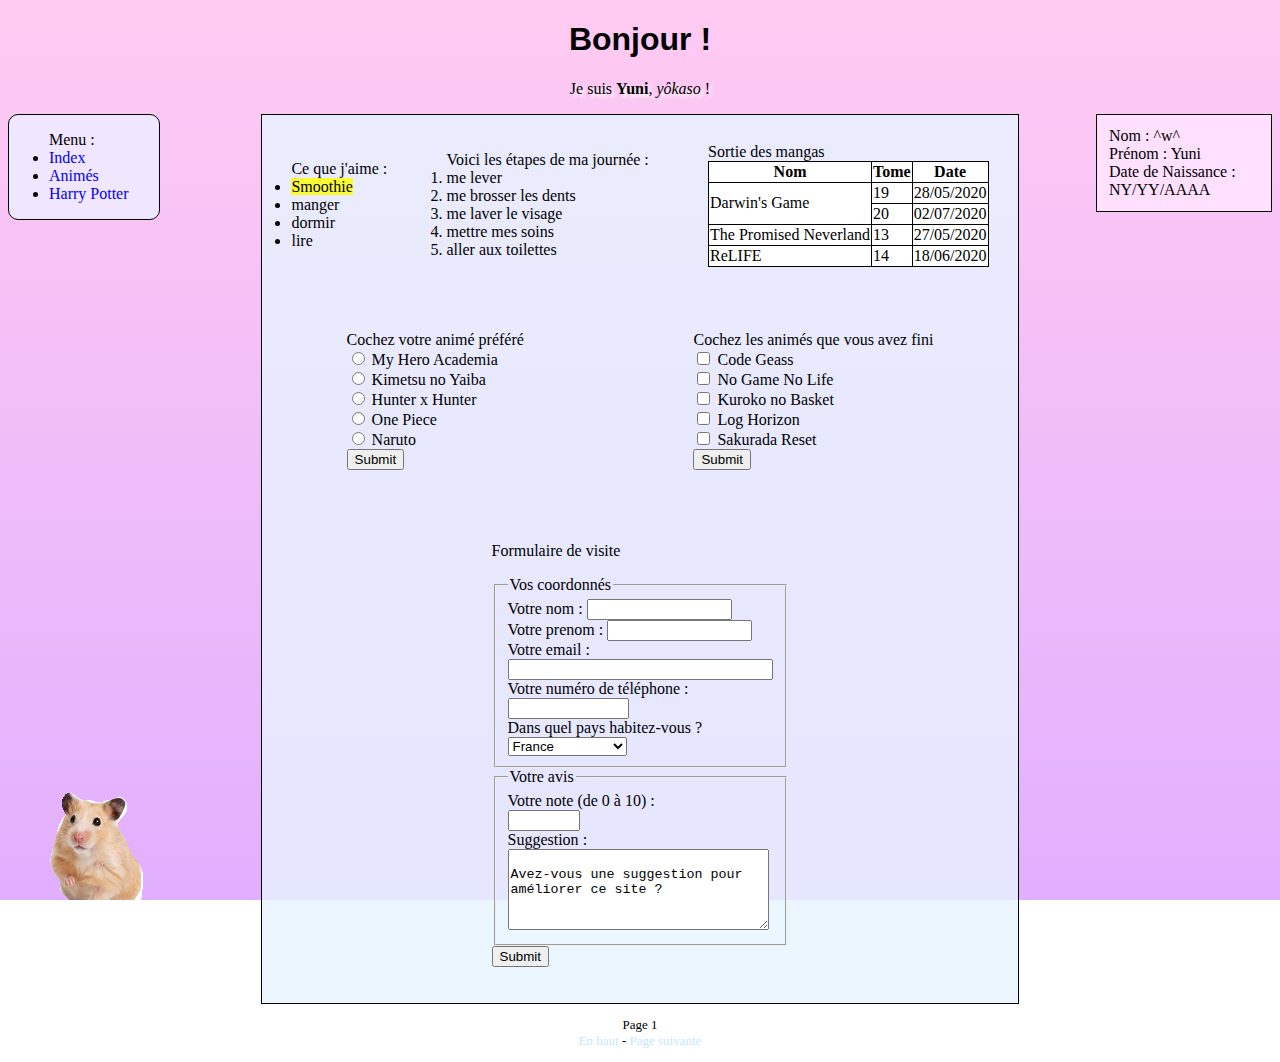
<file: index.html>
<!DOCTYPE html>
<html>
	<head>
		<meta charset="utf-8" />
		<link rel="stylesheet" type="text/css" href="style.css">
		<meta name="viewport" content="width=device-width" />
		<title>Accueil</title>
	</head>

	<body class="fond_accueil">
		<header>
			<h1 id="titre_accueil" class="titre_accueil">Bonjour !</h1>
		</header>

		<section>
			<p class="welcome">
				Je suis <strong>Yuni</strong>, <em>yôkaso</em> !<br/>
			</p>
		</section>

		<nav>
			<ul>Menu :
				<li><a href="page2.html">Index</a></li>
				<li><a href="page3.html">Animés</a></li>
				<li><a href="page4.html">Harry Potter</a></li>
			</ul>
		</nav>

		<aside class="description">
			Nom : ^w^<br />
			Prénom : Yuni<br />
			Date de Naissance : NY/YY/AAAA<br />
		</aside>
		
		<section id="presentation">
			<ul class="element"> Ce que j'aime : 
				<li><mark>Smoothie</mark></li>
				<li>manger</li>
				<li>dormir</li>
				<li>lire</li>
			</ul>

			<ol class="element">Voici les étapes de ma journée : 
				<li>me lever</li>
				<li>me brosser les dents</li>
				<li>me laver le visage</li>
				<li>mettre mes soins</li>
				<li>aller aux toilettes</li>
			</ol>

			<div class="element">
				<caption>Sortie des mangas</caption>
				<table>
					<thead>
						<tr>
							<th>Nom</th>
							<th>Tome</th>
							<th>Date</th>
						</tr>
					</thead>

					<tbody>
						<tr>
							<td rowspan="2">Darwin's Game</td>
							<td>19</td>
							<td>28/05/2020</td>
						</tr>
						<tr>
							<td>20</td>
							<td>02/07/2020</td>
						</tr>
						<tr>
							<td>The Promised Neverland</td>
							<td>13</td>
							<td>27/05/2020</td>
						</tr>
						<tr>
							<td>ReLIFE</td>
							<td>14</td>
							<td>18/06/2020</td>
						</tr>
					</tbody>
				</table>
			</div>

			<div class="element">
				<form method="post" action="traitement.php">
					<p>
						Cochez votre animé préféré<br />
						
						<input type="radio" name="mha" id="mha" />
						<label for="nom">My Hero Academia</label> 
						<br />

						<input type="radio" name="kimetsu" id="kimetsu" />
						<label for="nom">Kimetsu no Yaiba</label> 
						<br />

						<input type="radio" name="hxh" id="hxh" />
						<label for="nom">Hunter x Hunter</label> 
						<br />

						<input type="radio" name="one_piece" id="one_piece" />
						<label for="nom">One Piece</label> 
						<br />

						<input type="radio" name="naruto" id="naruto" />
						<label for="nom">Naruto</label> 
						<br />

						<input type="submit" name="envoyer" />
					</p>
				</form>
			</div>

			<div class="element">
				<form method="post" action="traitement.php">
					<p>
						Cochez les animés que vous avez fini<br />

						<input type="checkbox" name="code_geass" id="code_geass" />
						<label for="nom">Code Geass</label> 
						<br />
						
						<input type="checkbox" name="ngnl" id="ngnl" />
						<label for="nom">No Game No Life</label> 
						<br />

						<input type="checkbox" name="knb" id="knb" />
						<label for="nom">Kuroko no Basket</label> 
						<br />

						<input type="checkbox" name="log_horizon" id="log_horizon" />
						<label for="nom">Log Horizon</label> 
						<br />

						<input type="checkbox" name="sagrada" id="sagrada" />
						<label for="nom">Sakurada Reset</label> 
						<br />

						<input type="submit" name="envoyer" />
					</p>
				</form>
			</div>

			<div class="element">
				<form method="post" action="traitement.php">
					<p>
						Formulaire de visite<br />

						<fieldset>
							<legend>Vos coordonnés</legend>

							<label for="nom">Votre nom</label> : 
							<input type="text" name="nom" id="nom" size="15" required />
							<br />

							<label for="prenom">Votre prenom</label> : 
							<input type="text" name="prenom" id="prenom" size="15" required />
							<br />

							<label for="email">Votre email</label> : <br />
							<input type="email" name="email" id="email" size="30" required />
							<br />

							<label for="tel">Votre numéro de téléphone</label> : <br />
							<input type="tel" name="tel" id="tel" size="12" />
							<br /> 

							<label for="pays">Dans quel pays habitez-vous ?</label><br />
					        <select name="pays" id="pays" >
					           <optgroup label="Europe">
					               <option value="france">France</option>
					               <option value="espagne">Espagne</option>
					               <option value="italie">Italie</option>
					               <option value="royaume-uni">Royaume-Uni</option>
					           </optgroup>
					           <optgroup label="Amérique">
					               <option value="canada">Canada</option>
					               <option value="etats-unis">Etats-Unis</option>
					           </optgroup>
					           <optgroup label="Asie">
					               <option value="chine">Chine</option>
					               <option value="japon">Japon</option>
					           </optgroup>
					        </select>
					        <br />
				        </fieldset>

				        <fieldset>
				        	<legend>Votre avis</legend>

							<label for="note">Votre note (de 0 à 10)</label> :<br />
							<input type="number" name="note" id="note" size="10" min="0" max="10" step="0.5" required />
							<br />

							<label for="suggestion">Suggestion</label> :<br />
							<textarea name="suggestion" id="suggestion" rows="5" cols="30">
								Avez-vous une suggestion pour améliorer ce site ? 
							</textarea>
							<br />
						</fieldset>

						<input type="submit" name="envoyer" />
					</p>
				</form>
			</div>
		</section>

		<footer>
			<p class="page">
				Page 1<br />
				<a href="#titre_accueil">En haut</a> - <a href="page2.html">Page suivante</a>
			</p>
		</footer>
	</body>
</html>
</file>
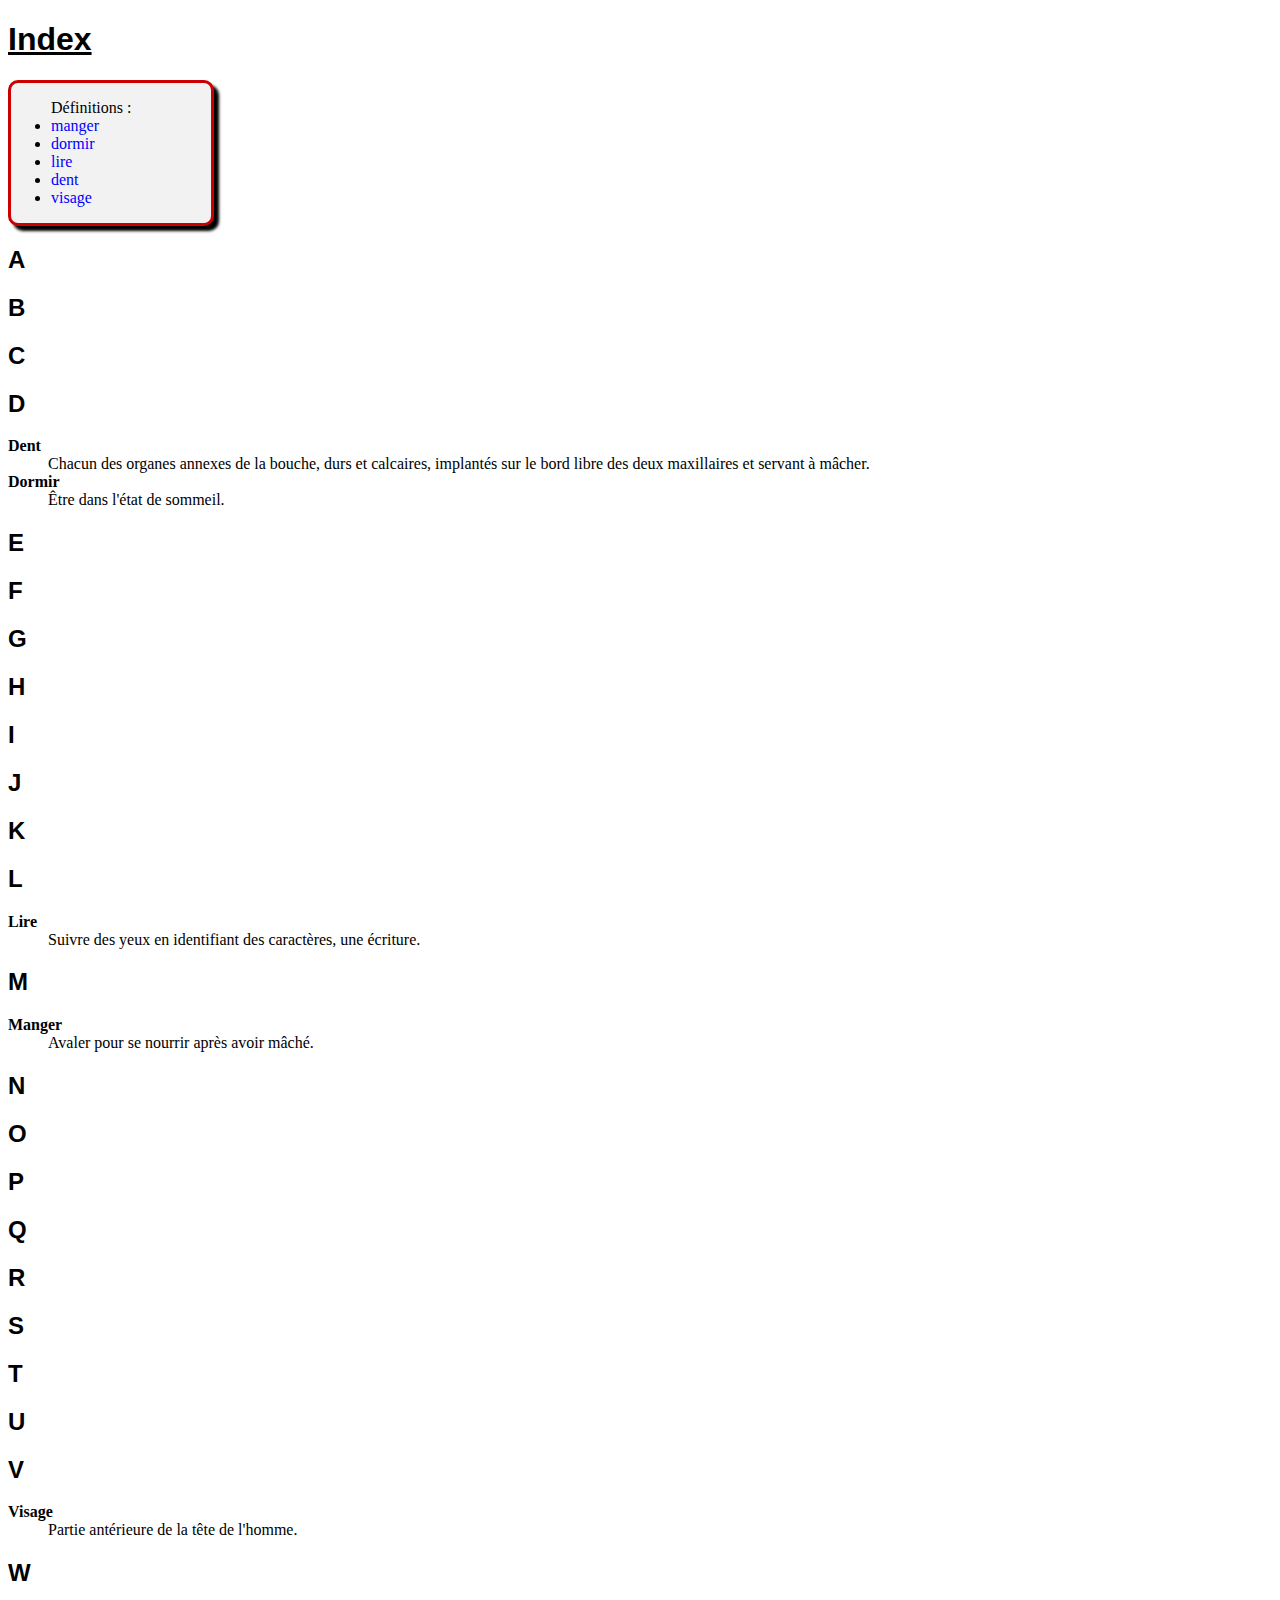
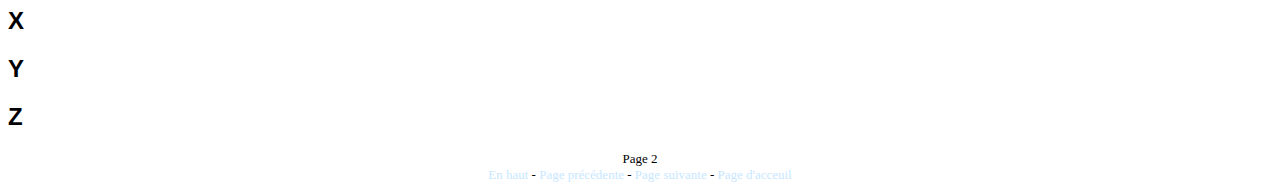
<file: page2.html>
<!DOCTYPE html>
	<head>
		<meta charset="utf-8" />
		<link rel="stylesheet" type="text/css" href="style.css">
		<meta name="viewport" content="width=device-width" />
		<title>Index</title>
	</head>

	<body>
		<header>
			<h1 id="titre_dico" class="titre_dico">Index</h1>
		</header>

		<section class="definitions">
			<ul>Définitions : 
				<li><a href="#def_manger">manger</a></li>
				<li><a href="#def_dormir">dormir</a></li>
				<li><a href="#def_lire">lire</a></li>
				<li><a href="#def_dent">dent</a></li>
				<li><a href="#def_visage">visage</a></li>
			</ul>
		</section>

		<section>
			<h2>A</h2>

			<h2>B</h2>

			<h2>C</h2>

			<h2>D</h2>
			<dl>
				<dt id="def_dent"><strong>Dent</strong></dt>
					<dd>Chacun des organes annexes de la bouche, durs et calcaires, implantés sur le bord libre des deux maxillaires et servant à mâcher.</dd>
				<dt id="def_dormir"><strong>Dormir</strong></dt>
					<dd>Être dans l'état de sommeil.</dd>
			</dl>

			<h2>E</h2>

			<h2>F</h2>

			<h2>G</h2>

			<h2>H</h2>

			<h2>I</h2>

			<h2>J</h2>

			<h2>K</h2>

			<h2>L</h2>
			<dl>
				<dt id="def_lire"><strong>Lire</strong></dd>
					<dd>Suivre des yeux en identifiant des caractères, une écriture.</dd>
			</dl>

			<h2>M</h2>
			<dl>
				<dt id="def_manger"><strong>Manger</strong></dt>
					<dd>Avaler pour se nourrir après avoir mâché.</dd>
			</dl>

			<h2>N</h2>

			<h2>O</h2>

			<h2>P</h2>

			<h2>Q</h2>

			<h2>R</h2>

			<h2>S</h2>

			<h2>T</h2>

			<h2>U</h2>

			<h2>V</h2>
			<dl>
				<dt id="def_visage"><strong>Visage</strong></dt>
					<dd>Partie antérieure de la tête de l'homme.</dd>
			</dl>

			<h2>W</h2>

			<h2>X</h2>

			<h2>Y</h2>

			<h2>Z</h2>
		</section>

		<footer>
			<p class="page">
				Page 2<br />
				<a href="#titre_dico">En haut</a> - <a href="index.html">Page précédente</a> - <a href="page3.html">Page suivante</a> - <a href="index.html">Page d'acceuil</a>
			</p>
		</footer>
	</body>
</html>
</file>
<file: style.css>
.fond_accueil /* fond de la page d'acceuil */
{
	background: 
		url("hamster.png") fixed no-repeat left bottom, 
		linear-gradient(0deg, #e2afff 0%, #ffcbf2 100%) no-repeat fixed;
	background-position: auto, cover;
}

.fond_hp /* fond page 4 (harry potter) */
{
	background : url("background_magic.jpg") fixed no-repeat;
	background-size: cover;
	background-position: center;
}

h1 /* Titre de niveau 1 */
{
	color : black; /*couleur*/
	font-size: xx-large; /*taille*/
	font-family: Arial, serif; /*police*/
	font-style: normal; /*italique*/
	font-weight: bold; /*gras*/
	text-decoration: blink; /*soulignement et autres décorations*/
	text-align: left; /*alignement*/
}

.titre_accueil /* titre de la page d'accueil */
{
	text-align: center; 
}

.titre_dico /* titre de la page 2 (dico) */
{
	color : black; 				
	font-size: xx-large; 		
	font-family: Arial, serif; 	
	font-style: normal; 		
	font-weight: bold; 			
	text-decoration: underline;	
	text-align: left; 
}

.titre_image /* titre de la page 3 (image) */
{
	color : black; 				
	font-size: xx-large; 		
	font-family: Arial, serif; 	
	font-style: normal; 		
	font-weight: bold; 			
	text-decoration: none;	
	text-align: center;	
	border: groove rgb(224, 179, 255);
}

.titre_hp /* titre de la page 4 (harry potter) */
{
	color : white; 				
	font-size: xx-large; 		
	font-family: URW Chancery L; 	
	font-style: oblique; 		
	font-weight: bold; 			
	text-decoration: none;	
	text-align: center;
	text-shadow: 5px 5px 5px grey;
}

h2 /* Titre de niveau 2 */
{
	color : black;
	font-size: x-large;
	font-family: Arial, serif;
}

.sous_titre_hp /* sous-titre dans l'article harry potter */
{
	font-size: large;
}

nav /* menu */
{
	float: left;
	border: solid 1px black;
	width: 150px;
	background: #f1e6ff;
	border-radius: 10px;
	vertical-align: top;
}

p /* paragraphes */
{
	color : black;
}

.son /* réglage son */ 
{
	background-position: top left;
}

#presentation /* blocs de présentation */
{
	display : flex;
	flex-wrap: wrap;
	justify-content: space-around;
	align-items: center;
	border : 1px solid black;
	margin-left: 20%;
	margin-right: 20%;
	background-color: rgba(230, 244, 255, 0.8);
}

.element /* éléments de la présentation */
{
	padding: 20px;
}

.welcome /* phrase de bienvenue */
{
	color: black;
	text-shadow: 3px 3px 3px white;
	text-align: center;
}

.description /* aside accueil*/
{
	float: right;
	border : 1px solid black;
	width: 150px;
	text-align: left;
	padding: 12px;
	background: #ffe1ff;
	vertical-align: top;
}

.definitions /* liste des définitions de la page 2 */
{
	background-color: rgb(242, 242, 242);
	border: solid rgb(204, 0, 0);
	border-radius: 10px;
	box-shadow: 5px 5px 3px black;
	width: 200px
}

.page /* textes sur les indications de page à la fin */
{
	color: black; 
	text-shadow: 1px 1px 2px white;
	font-size: small;
	text-align: center;
}

.page a /* liens dans les textes sur les pages */
{
	color: #c8e7ff;
	text-shadow: none;
}

.image_flottante /* image flottante */
{
	float : left; 
}

.dessous_flottant /* texte en-dessous d'un flottant */
{
	clear: both;
}

.article_hp /* article sur harry potter */
{
	text-align: justify;
	border : solid 1px black;
	padding: 20px;
	/*margin: 10px 500px 10px 500px;*/
	margin: 0 auto;
	width: 50%;
	background-color: rgba(255, 255, 255, 0.85);
}

.sources /* texte indiquant les sources */
{
	color: grey;
	font-size: x-small;
	font-style: italic; 
	text-align: right; 
}

table /* tableaux */
{
	border-collapse: collapse;
	background-color: white;
}

td, th /* case d'un tableau */
{
	border: 1px solid black;
}

caption /* titre du tableau */
{
	caption-side: top;
}

a /* liens */
{
	color : blue;
	text-decoration: none;
}

a:hover /* survol des liens */
{
	color : blue;
	text-decoration: underline;
}

a:active /* liens au moment du clique */
{
	color : red;
	text-decoration: underline;
}

a:visited /* quand le lien a déjà été visité */
{
	text-decoration: underline;
}

em /* les mots un peu importants */
{
	font-style: italic;
}

strong /* les mots importants */
{
	font-weight: bold;
}

mark /* les marques */
{
	background-color: rgba(255, 255, 0, 0.8); 
} 

.center /* centrer un texte */
{
	text-align: center; 
}


@media all and (max-device-width: 480px) /* les périphériques mobiles */
{
	#presentation /* blocs de présentation */
	{
		display : flex;
		flex-wrap: wrap;
		justify-content: space-around;
		align-items: center;
		border : 1px solid black;
		margin-left: 0%;
		margin-right: 0%;
		margin-top: 40%;
	}

	video 
	{
		width: 100%;
	}

	.article_hp /* article sur harry potter */
	{
		text-align: justify;
		border : solid 1px black;
		padding: 20px;
		/*margin: 10px 500px 10px 500px;*/
		margin: 0 auto;
		width: 80%;
		background-color: rgba(255, 255, 255, 0.85);
	}
}
</file>
